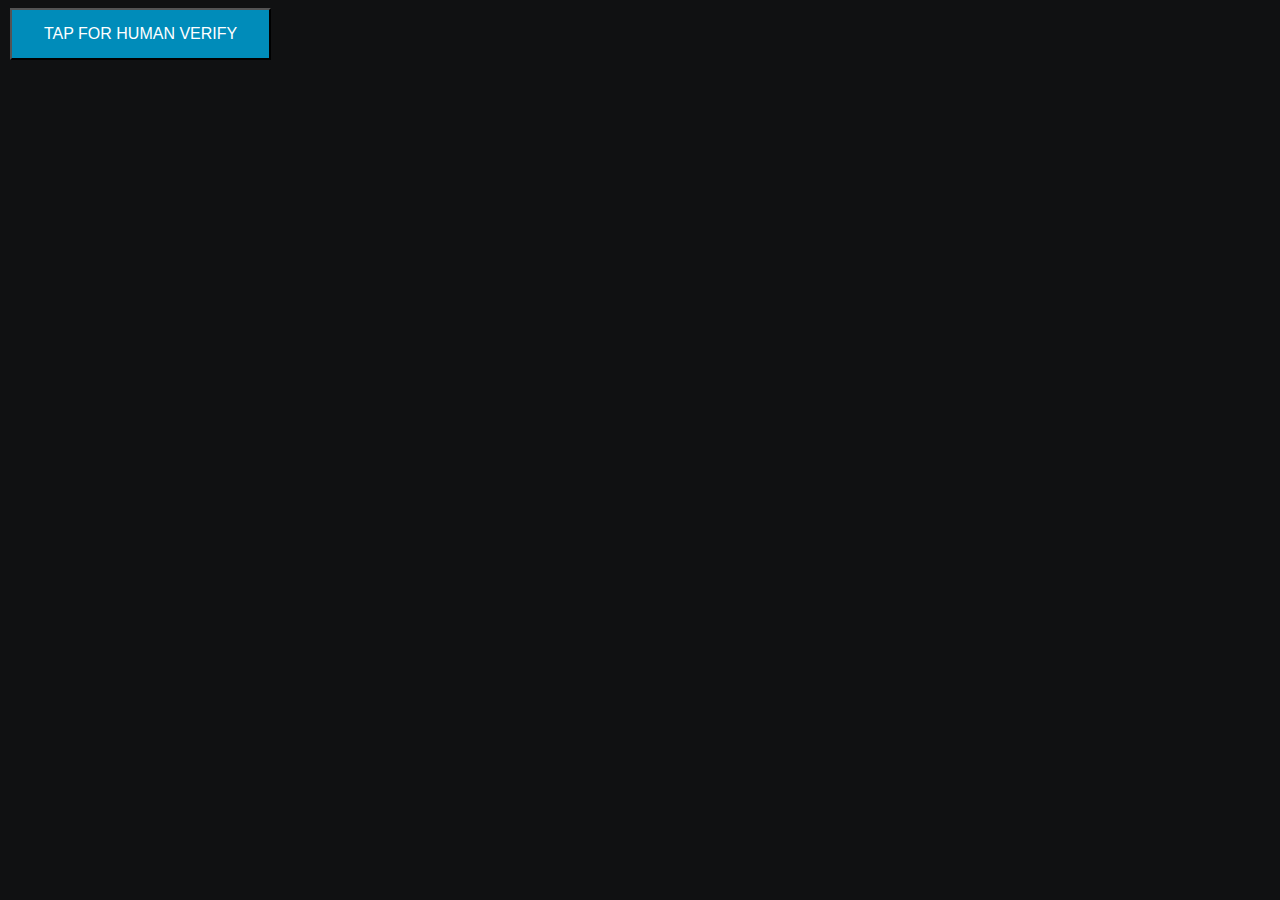
<file: index.html>
<body  style="background-color: #101112;">
 <style>
 .themi{
 color:white;
 text-align: center;
 }
 .mid{
 text-align: center;
 }
.alverified{
font-size: 50px;
color: white;
}
.txtofdid{
font-size: 25px;
color: white;
}
.urldid{
color: blue;
}
 .prebuttonv1 {
  background-color: #354bc4;
  border: none;
 color: white;
 padding: 15px 32px;
 text-align: center;
 text-decoration: none;
 display: inline-block;
 font-size: 16px;
 margin: 4px 2px;
 cursor: pointer;
 }
 .theitem {
 background-color: #008CBA;
 }
body {
            text-align: center;
}
 </style>
<title> HUMAN VERIFY</title>
<link rel="icon" type="image/x-icon" href="https://cdn-icons-png.flaticon.com/512/2255/2255052.png">
 <input type="button" class="prebuttonv1
 theitem" value="TAP FOR HUMAN VERIFY" style = "display:block" id="btnRedirect" onclick="DelayRedirect()" />
 <br />
 <br />
 <div class="themi" id="dvCountDown" style = "display:none">
 Please Wait <span id = "lblCount"></span>&nbsp;seconds.
 </div>
<div class="alverified" id="alreadyverifiedtxtnkmods" style = "display:none">
 You Already Verified!</div>
<div class="txtofdid" id="didnotgotourltxtnkmods" style = "display:none">
 You Didn't Enter on Main Page?
or Did not Verified? </div>
 <a href="https://nkmodsbot.github.io/Home" class="urldid" id="linkofurlnkmods" style = "display:none">
 Click here.</a>
 <script type="text/javascript">
 function DelayRedirect() {
 var seconds = 10;
 var dvCountDown = document.getElementById("dvCountDown");
var lblCount = document.getElementById("lblCount");
var btnRedirect = document.getElementById("btnRedirect")
var linkofurlnkmods = document.getElementById("linkofurlnkmods")
var alreadyverifiedtxtnkmods = document.getElementById("alreadyverifiedtxtnkmods")
var didnotgotourltxtnkmods = document.getElementById("didnotgotourltxtnkmods")
dvCountDown.style.display = "block";
btnRedirect.style.display = "none"
lblCount.innerHTML = seconds;
 setInterval(function () {
 seconds--;
 lblCount.innerHTML = seconds;
 if (seconds == 0) {
dvCountDown.style.display = "none"
alreadyverifiedtxtnkmods.style.display = "block"
didnotgotourltxtnkmods.style.display = "block"
linkofurlnkmods.style.display = "block"
window.location = "humanverified";
 }
 }, 1000);
 }
 </script>
 </body>
</file>
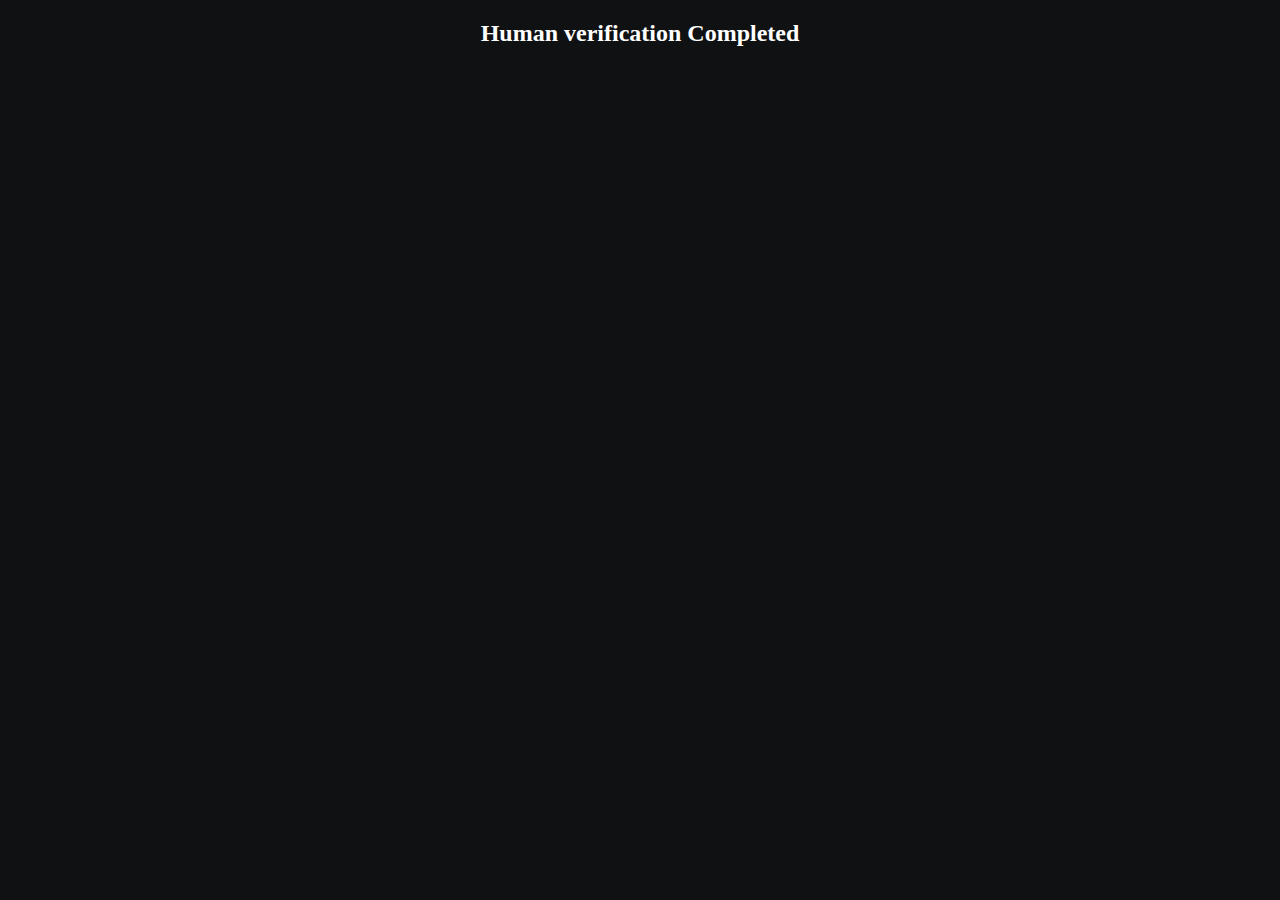
<file: humanverified.html>
<!DOCTYPE html>
<html>
   <head>
      <title>HUMAN VERIFIED</title>
<link rel="icon" type="image/x-icon" href="https://img.icons8.com/bubbles/50/null/verified-account.png">
      <meta http-equiv = "refresh" content = "1; url = https://nkmodsbot.github.io/Home" />
   </head>
   <style>
 .white{
text-align: center;
 color:white;
 }
 </style>
   <body style="background-color: #101112;">
      <h2 class="white">Human verification Completed</h2>
   </body>
</html>
</file>
